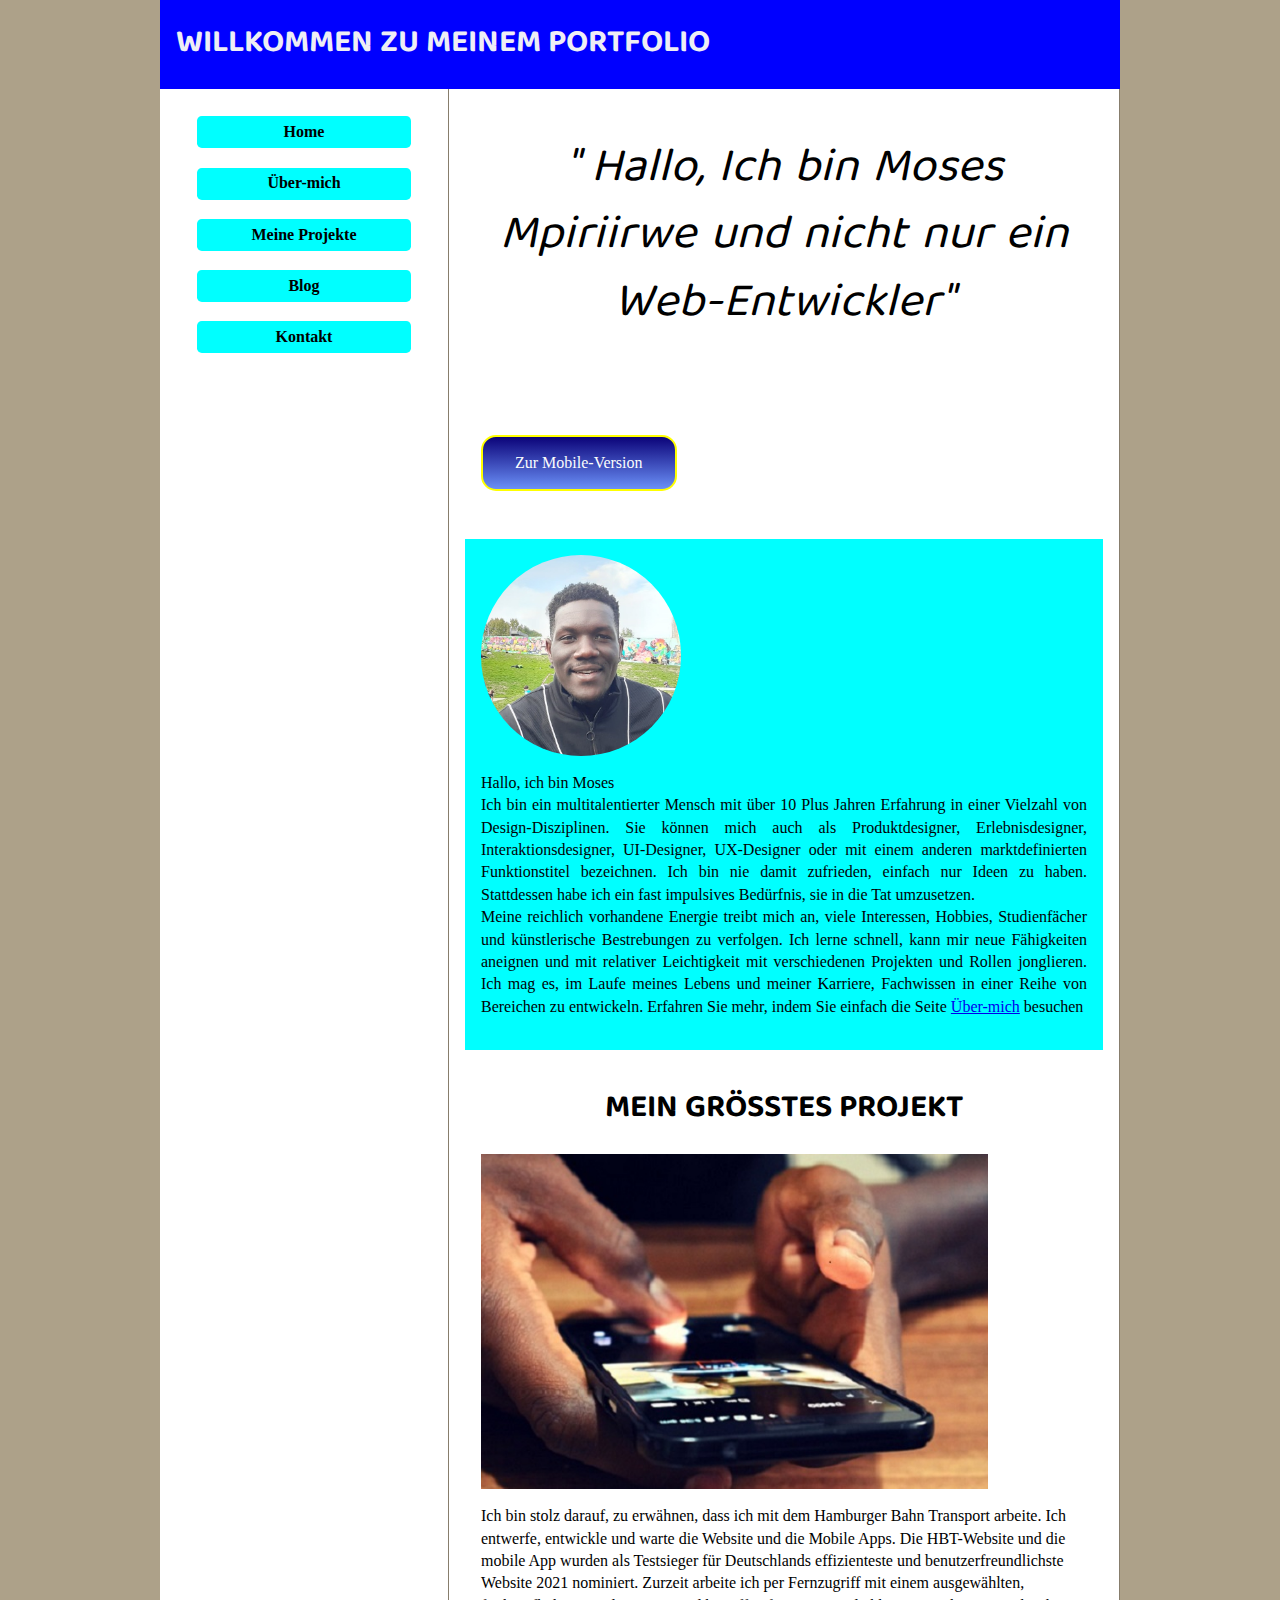
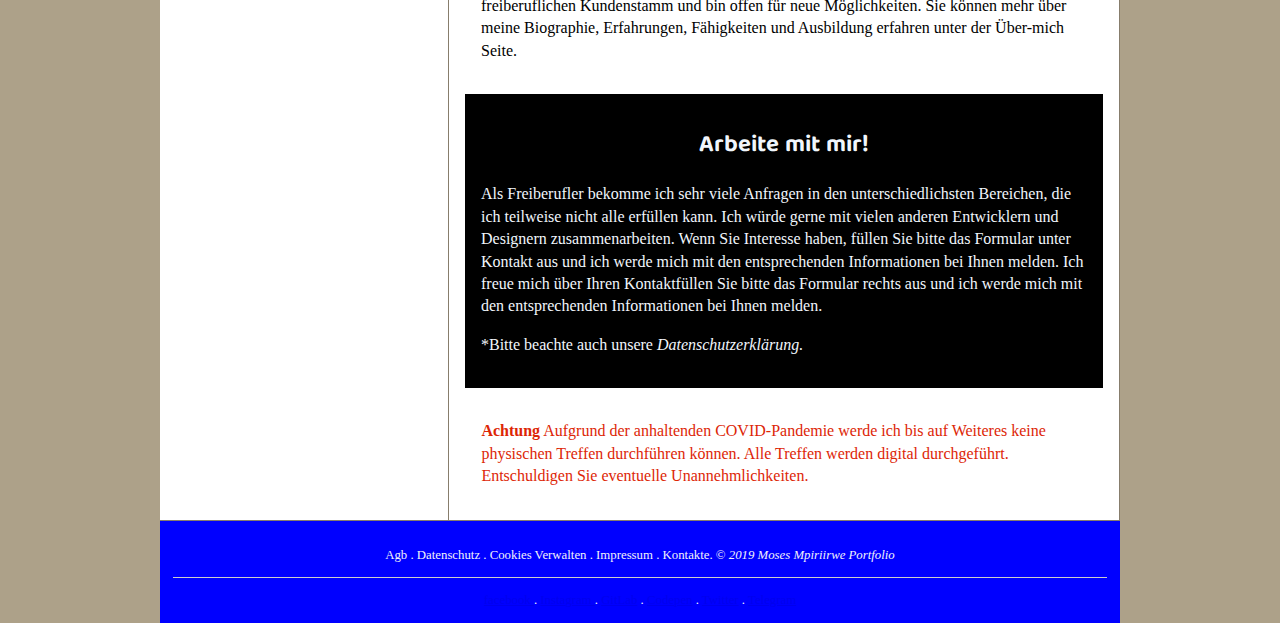
<file: index.html>
<!doctype html>
<html class="no-js" lang="de">

<head>
  <meta charset="utf-8">
  <meta name="viewport" content="width=device-width, initial-scale=1">
  <title> Praxis_aufgabe_abschlussarbeit</title>
  <link rel="manifest" href="site.webmanifest">
  <link rel="apple-touch-icon" href="icon.png">

  <!-- Place favicon.ico in the root directory -->

  <link rel="stylesheet" href="normalize.css">
  <link rel="stylesheet" href="main.css">
  <link rel="preconnect" href="https://fonts.googleapis.com">
  <link rel="preconnect" href="https://fonts.googleapis.com">
  <link rel="preconnect" href="https://fonts.gstatic.com" crossorigin>
  <link rel="preconnect" href="https://fonts.gstatic.com" crossorigin>
  <link href="https://fonts.googleapis.com/css2?family=Baloo+Tamma+2:wght@600;800&display=swap" rel="stylesheet"> 

<meta name="theme-color" content="#fafafa">
  </head>

<body>
  <!--[if lte IE 9]>
  <p class="browserupgrade">You are using an <strong>outdated</strong> browser. Please <a href="https://browsehappy.com/">upgrade your browser</a> to improve your experience and security.</p>
  <![endif]-->

  <!-- Add your site or application content here -->
  <div id="holder">
     
  <header>
  <h1 class="start"> WILLKOMMEN ZU MEINEM PORTFOLIO </h1>
  </header>
    
 <nav class="navi">
      <ul>
        <li><a href="#">Home</a></li>
        <li><a href="#">Über-mich</a></li>
        <li><a href="#">Meine Projekte</a></li>
        <li><a href="#">Blog</a></li>
        <li><a href="#">Kontakt</a>
        </li>
      </ul>
 </nav>
    
    <main>
        <article> 
        <section class="background">
        <p class="title"><em>" Hallo, Ich bin Moses Mpiriirwe und nicht nur ein Web-Entwickler"</em></p>
        </section>

        <a  class="button" href="jqm.html"> Zur Mobile-Version </a>

        <section class="introtext">

        <div><img class="aboutme" src="aboutme.jpg" alt="Foto von Moses Mpiriirwe" width ="200px">
        </div>

        <div>

          
         <!--Fiktiver Text-->
          <p>
             Hallo, ich bin Moses<br>
             Ich bin ein multitalentierter Mensch mit über 10 Plus Jahren Erfahrung in einer Vielzahl von Design-Disziplinen. Sie können mich auch als Produktdesigner,
             Erlebnisdesigner, Interaktionsdesigner, UI-Designer, UX-Designer oder mit einem anderen marktdefinierten Funktionstitel bezeichnen. Ich bin nie damit zufrieden, 
             einfach nur Ideen zu haben. Stattdessen habe ich ein fast impulsives Bedürfnis, sie in die Tat umzusetzen.<br>
             Meine reichlich vorhandene Energie treibt mich an, viele Interessen, Hobbies, Studienfächer und künstlerische Bestrebungen zu verfolgen.
             Ich lerne schnell, kann mir neue Fähigkeiten aneignen und mit relativer 
             Leichtigkeit mit verschiedenen Projekten und Rollen jonglieren. Ich mag es, im Laufe meines Lebens und meiner Karriere, Fachwissen in einer Reihe von Bereichen zu entwickeln.
            Erfahren Sie mehr, indem Sie einfach die Seite <a href="#">Über-mich</a> besuchen 
        </p>
        </div>
        </section>
        </article>

       <article>
       <section class="videoarea1">
       
      <h1 class="projekt1">MEIN GRÖSSTES PROJEKT</h1>
       
       <div>
    
       <img  sizes="(max-width: 640px) 100vw, 33vw" srcset="sizes-bild-300.jpg 300w, sizes-bild-600.jpg 500w, sizes-bild-620.jpg 700w"  alt="Finger einer afrikanischen Person beim Drücken eines Smartphones ,foto von rick unsplash">
       
      </div>
      
                    <!--Fiktiver Text-->
                   
            <div><p>
             Ich bin stolz darauf, zu erwähnen, dass ich mit dem Hamburger Bahn Transport arbeite. 
             Ich entwerfe, entwickle und warte die Website und die Mobile Apps. 
             Die HBT-Website und die mobile App wurden als Testsieger für Deutschlands effizienteste und benutzerfreundlichste Website 2021 nominiert.
             Zurzeit arbeite ich per Fernzugriff mit einem ausgewählten, freiberuflichen Kundenstamm und bin offen für neue Möglichkeiten.
             Sie können mehr über meine Biographie, Erfahrungen, Fähigkeiten und Ausbildung erfahren unter der Über-mich Seite.
                 
          </p>
        </div>
       </section> 

       <section class="contactme1">
       <h2 class="contactme2">Arbeite mit mir! </h2>

                    <!--Fiktiver Text-->
       
           Als Freiberufler bekomme ich sehr viele Anfragen in den unterschiedlichsten Bereichen, die ich teilweise nicht alle erfüllen kann. 
           Ich würde gerne mit vielen anderen Entwicklern und Designern zusammenarbeiten. Wenn Sie Interesse haben, 
           füllen Sie bitte das Formular unter Kontakt aus und ich werde mich mit den entsprechenden Informationen bei Ihnen melden.
           Ich freue mich über Ihren Kontaktfüllen Sie bitte das Formular rechts aus und ich werde mich mit den entsprechenden Informationen bei Ihnen melden.
          <p>
           *Bitte beachte auch unsere <em> Datenschutzerklärung.</em>
      </p>    
      </section>
      </article>

      <aside>
      <p class="left">
      <strong>Achtung</strong> 

           Aufgrund der anhaltenden COVID-Pandemie werde ich bis auf Weiteres keine physischen Treffen durchführen können.
           Alle Treffen werden digital durchgeführt. Entschuldigen Sie eventuelle Unannehmlichkeiten.   

      </aside>
      
    </main>

    <footer>
    <p> Agb . Datenschutz . Cookies Verwalten . Impressum . Kontakte. &copy; <em> 2019 Moses Mpiriirwe Portfolio</em> </p>
    <hr>
    <a href="#">facebook </a> . <a href="#">Instagram </a> . <a href="#">GitLab</a> . <a href="#">Codepen</a> . <a href="#">Twitter</a> . <a href="#">Telegram</a>
    </footer>

  </div>
  

  
  <script src="modernizr-3.6.0.min.js"></script>
  <script src="https://code.jquery.com/jquery-3.3.1.min.js" integrity="sha256-FgpCb/KJQlLNfOu91ta32o/NMZxltwRo8QtmkMRdAu8=" crossorigin="anonymous"></script>
  <script>window.jQuery || document.write('<script src="jquery-3.3.1.min.js"><\/script>')</script>
  <script src="plugins.js"></script>
  <script src="main.js"></script>
</body>

</html>
</file>
<file: main.css>
*, *:before, *:after {
    box-sizing: border-box;
  }
  
  html {
    font-size: 120%;
  }
  
  body {
    color: black;
    background-color: #ada189; 
  }
  
  body, #meinlogo, nav ul {
    margin: 0;
  }
  
  #holder {
    background-color:white;
  }
  
  header{
    background-color: blue;
    color:#eeeef5;    
    padding-left: 1rem;
    padding-top: 0.1rem;
   
  }

  .title{ font-size: 3rem;
          text-align: center;
  }

   .project1,.title,header,.contactme2,.projekt1{font-family: 'Baloo Tamma 2', cursive;}
   .contactme2,.projekt1,.title{text-align: center;
  }

   .introtext{ background: cyan;
    color: #000205;
    padding: 1rem;
    text-align:justify;
  }

  nav {
    text-align: center;
  }
  
  nav ul {
    padding: 0.5rem;
    background-color: white;
  }
  
  nav ul li {
    list-style-type: none;
    display: inline-block;
  }
  
  nav ul a{
    padding: 0.5rem;
    padding-top: 0.5rem;
    color: black;
    font-size: 0.7rem;
    font-weight: bold;
    text-decoration: none;
    background-color:cyan;
    border-radius: 0.3em;
    
  }
  

  nav a:visited {
    color:blue;
  }
  
  main {
  padding: 0 0.4rem;
  display: block;
  }
  
  main p {
    font-size: 1rem;
    line-height: 1;
  }
  
  aside {
      display: flex;
      font-size: 0.6rem;
      color:#dd2606;
      text-align:center;
        }
  
  p.left {
      flex: 1 1 50%;
      padding: 0.4rem;
  }
  
  footer {
    font-size: 0.7rem;
    padding: 0.4rem;
    color:blue;
  }

  .contactme1{
    color: rgb(241, 246, 252);
    padding: 1rem;
    text-align:start;
    background-color: #000;   
  }

.videoarea1{
    padding: 1rem;
    text-align:start;
    display: inline-block;
  }
  
.mywork{ 
    padding: 1rem;
    text-align: justify;    
  }

  
  .button{
    display: inline-block;
    color: white;
    padding: 10px 30px;
    text-align: center;
    text-decoration: none;
    font-size: 12px;
    margin: 3rem 1rem;
    cursor: pointer;
    border-radius:13px;
    color:rgb(251, 253, 253);
    border: 2px solid yellow;
    background: -webkit-linear-gradient(rgb(11, 3, 121),rgb(107, 144, 247)); /* Firefox 3.5 - 3.6 */
    background-image: linear-gradient(rgb(11, 3, 121),rgb(107, 144, 247)); /* Opera 10.5, IE 9, Firefox 4+, Chrome 6+, iOS 5 */
    }    
  

  .button:active {
    background-color: #3e8e41;
    box-shadow: 0 5px #0a0101;
    transform: translateY(4px);
  }
  
 .button:hover {
      box-shadow: #666 4px 8px 5px;    
  }




.aboutme{
    border-radius:7rem;
    padding: 1rem,1rem;
}
   
    
 footer{
    padding: 0.5rem;
    border-top: 0.1rem solid #877d6c;
    width:100%;
    color:#f1f1fa;
    background-color: blue;
    text-align:center;
    justify-content:center ;
 
}

footer a:visited {
  color:rgb(0, 195, 255);
}



        
    
  
  @media screen and (min-width: 40em) {

      


    html {
        font-size: 100%;
      }
      
      #holder {
        display: flex;
        flex-wrap: wrap;
        width:75%;
        max-width: 60rem;
        margin: 0 auto 0 auto;
      }
      
      header, footer {
            width: 100%;
      }
      
      #meinlogo {
        font-size: 2rem;
        padding: 0.8rem;
      }
      
      nav {
        flex-basis: 30%;
        padding: 1rem;
      }
      
      nav ul {
        padding: 0.1rem;
      }
      
      nav ul li {
        padding: 0.5rem;
        display: block;
      }
      
      nav ul a {
        display:inline-block;
        width: 90%;
        font-size: 1rem;
        margin: 0.1rem;
        padding: 0.3rem;
      }
      
      nav a:hover, nav a:active, nav a:focus {
        color: black;
      }
      
      main {
        flex: 1;
        padding: 0 1rem;
        border-left: 1px solid #877d6c;
        border-right: 1px solid #877d6c;
      }
      
      main p {
        font-size: 1rem;
        line-height: 1.4;
      }


      .button{
        display: inline-block;
        color: white;
        padding: 15px 32px;
        text-align: center;
        text-decoration: none;
        font-size: 16px;
        margin: 3rem 1rem;
        cursor: pointer;
        border-radius:15px;
        color:rgb(251, 253, 253);
        border: 2px solid yellow;
        background: -webkit-linear-gradient(rgb(11, 3, 121),rgb(107, 144, 247)); /* Firefox 3.5 - 3.6 */
        background-image: linear-gradient(rgb(11, 3, 121),rgb(107, 144, 247)); /* Opera 10.5, IE 9, Firefox 4+, Chrome 6+, iOS 5 */
        }    
      

      .button:active {
        background-color: #3e8e41;
        box-shadow: 0 5px #0a0101;
        transform: translateY(4px);
      }
      
     .button:hover {
          box-shadow: #666 4px 8px 5px;    
      }

      
      
      aside {
        display: block;
        flex-basis: 15%;
        margin: 0;
        font-size: 0.7rem;
        text-align: left;
        padding: 0.625rem;
        border-top: none;
        background-color: white;
      }
      
      aside p {
              padding: 0;
      }
      
      footer {
        font-size: 0.8rem;
        padding: 0.8rem;
        border-top: 1px solid #877d6c;
      }

    }
      
      
  



  


  






/*! HTML5 Boilerplate v7.0.1 | MIT License | https://html5boilerplate.com/ */

/* main.css 1.0.0 | MIT License | https://github.com/h5bp/main.css#readme */
/*
 * What follows is the result of much research on cross-browser styling.
 * Credit left inline and big thanks to Nicolas Gallagher, Jonathan Neal,
 * Kroc Camen, and the H5BP dev community and team.
 */

 
/* ==========================================================================
   Base styles: opinionated defaults
   ========================================================================== */

   html {
    color: #222;
    font-size: 1em;
    line-height: 1.4;
}

/*
 * Remove text-shadow in selection highlight:
 * https://twitter.com/miketaylr/status/12228805301
 *
 * Vendor-prefixed and regular ::selection selectors cannot be combined:
 * https://stackoverflow.com/a/16982510/7133471
 *
 * Customize the background color to match your design.
 */

::selection {
    background: #b3d4fc;
    text-shadow: none;
}

/*
 * A better looking default horizontal rule
 */

hr {
    display: block;
    height: 1px;
    border: 0;
    border-top: 1px solid #ccc;
    margin: 1em 0;
    padding: 0;
}

/*
 * Remove the gap between audio, canvas, iframes,
 * images, videos and the bottom of their containers:
 * https://github.com/h5bp/html5-boilerplate/issues/440
 */

audio,
canvas,
iframe,
img,
svg,
video {
    vertical-align: middle;
}

/*
 * Remove default fieldset styles.
 */

fieldset {
    border: 0;
    margin: 0;
    padding: 0;
}

/*
 * Allow only vertical resizing of textareas.
 */

textarea {
    resize: vertical;
}

/* ==========================================================================
   Browser Upgrade Prompt
   ========================================================================== */

.browserupgrade {
    margin: 0.2em 0;
    background: #ccc;
    color: #000;
    padding: 0.2em 0;
}




 /* ==========================================================================
   Author's custom styles
   ========================================================================== */
















 /* ==========================================================================
   Helper classes
   ========================================================================== */

/*
 * Hide visually and from screen readers
 */

 .hidden {
  display: none !important;
}

/*
* Hide only visually, but have it available for screen readers:
* https://snook.ca/archives/html_and_css/hiding-content-for-accessibility
*
* 1. For long content, line feeds are not interpreted as spaces and small width
*    causes content to wrap 1 word per line:
*    https://medium.com/@jessebeach/beware-smushed-off-screen-accessible-text-5952a4c2cbfe
*/

.visuallyhidden {
  border: 0;
  clip: rect(0 0 0 0);
  height: 1px;
  margin: -1px;
  overflow: hidden;
  padding: 0;
  position: absolute;
  width: 1px;
  white-space: nowrap; /* 1 */
}

/*
* Extends the .visuallyhidden class to allow the element
* to be focusable when navigated to via the keyboard:
* https://www.drupal.org/node/897638
*/

.visuallyhidden.focusable:active,
.visuallyhidden.focusable:focus {
  clip: auto;
  height: auto;
  margin: 0;
  overflow: visible;
  position: static;
  width: auto;
  white-space: inherit;
}

/*
* Hide visually and from screen readers, but maintain layout
*/

.invisible {
  visibility: hidden;
}

/*
* Clearfix: contain floats
*
* For modern browsers
* 1. The space content is one way to avoid an Opera bug when the
*    `contenteditable` attribute is included anywhere else in the document.
*    Otherwise it causes space to appear at the top and bottom of elements
*    that receive the `clearfix` class.
* 2. The use of `table` rather than `block` is only necessary if using
*    `:before` to contain the top-margins of child elements.
*/

.clearfix:before,
.clearfix:after {
  content: " "; /* 1 */
  display: table; /* 2 */
}

.clearfix:after {
  clear: both;
}

 
/* ==========================================================================
   EXAMPLE Media Queries for Responsive Design.
   These examples override the primary ('mobile first') styles.
   Modify as content requires.
   ========================================================================== */

   @media only screen and (min-width: 35em) {
    /* Style adjustments for viewports that meet the condition */
}

@media print,
       (-webkit-min-device-pixel-ratio: 1.25),
       (min-resolution: 1.25dppx),
       (min-resolution: 120dpi) {
    /* Style adjustments for high resolution devices */
}

 
/* ==========================================================================
   Print styles.
   Inlined to avoid the additional HTTP request:
   https://www.phpied.com/delay-loading-your-print-css/
   ========================================================================== */

   @media print {
    *,
    *:before,
    *:after {
        background: transparent !important;
        color: #000 !important; /* Black prints faster */
        -webkit-box-shadow: none !important;
        box-shadow: none !important;
        text-shadow: none !important;
    }

    a,
    a:visited {
        text-decoration: underline;
    }

    a[href]:after {
        content: " (" attr(href) ")";
    }

    abbr[title]:after {
        content: " (" attr(title) ")";
    }

    /*
     * Don't show links that are fragment identifiers,
     * or use the `javascript:` pseudo protocol
     */

    a[href^="#"]:after,
    a[href^="javascript:"]:after {
        content: "";
    }

    pre {
        white-space: pre-wrap !important;
    }
    pre,
    blockquote {
        border: 1px solid #999;
        page-break-inside: avoid;
    }

    /*
     * Printing Tables:
     * http://css-discuss.incutio.com/wiki/Printing_Tables
     */

    thead {
        display: table-header-group;
    }

    tr,
    img {
        page-break-inside: avoid;
    }

    p,
    h2,
    h3 {
        orphans: 3;
        widows: 3;
    }

    h2,
    h3 {
        page-break-after: avoid;
    }
}
</file>
